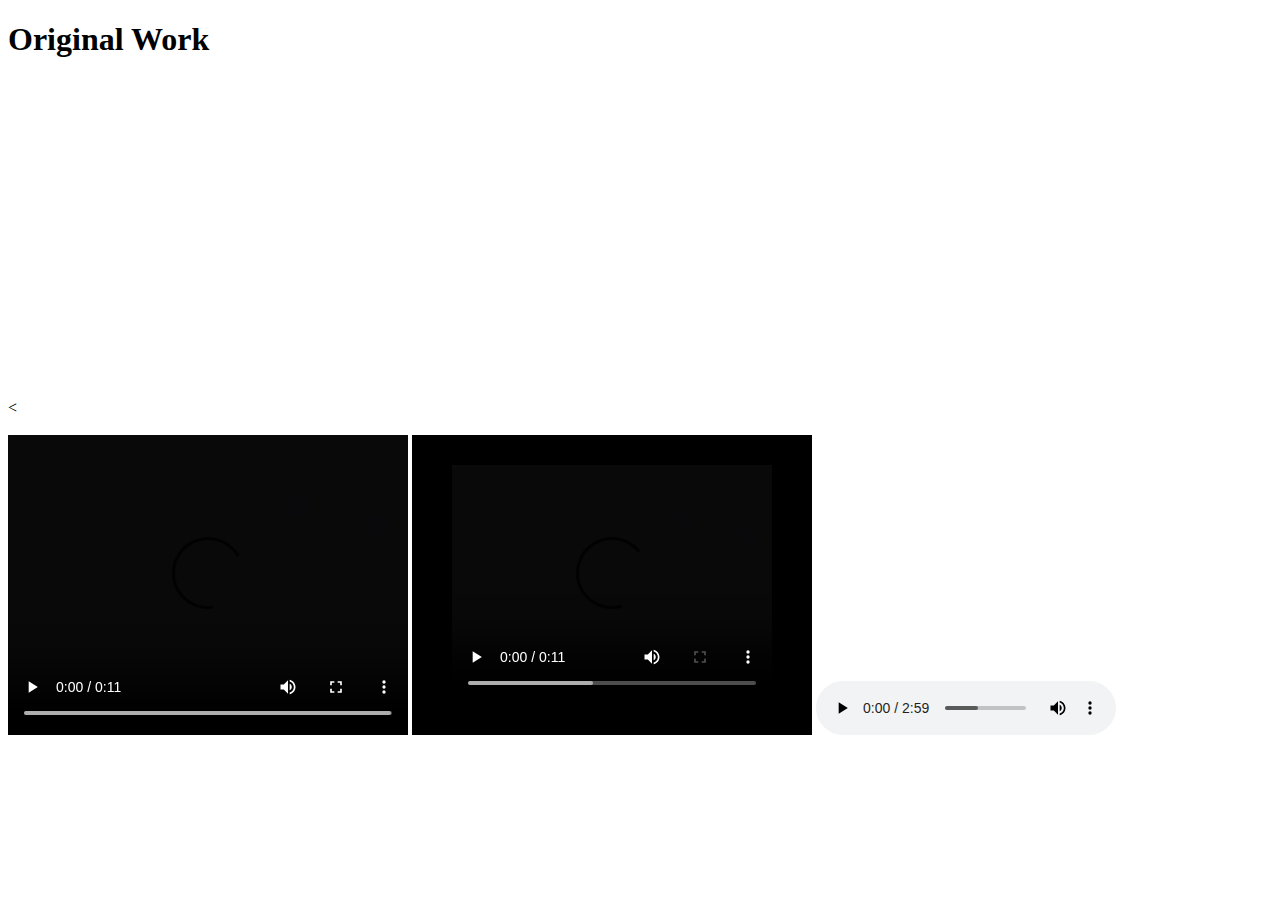
<file: embeddingOriginalWork.html>
<!DOCTYPE html>
<html>
    <head>
        <title>Original Work</title>
    </head>
    <body>
        <h1> Original Work </h1>
    <br>
       <<iframe width="560" height="315" src="https://www.youtube.com/embed/U_6lncNsDzY?start=180&autoplay=1" frameborder="0" allowfullscreen></iframe>
    <br>
<object width="400" height="400" data="https://www.enterprise.com/content/dam/global-vehicle-images/cars/FORD_FOCU_2012-1.png"></object>
<br>
<video width="400" height="300" controls>
 			<source src="dog.mp4" type="video/mp4">
</video>
            <object width="400" height="300" data="dog.mp4">
</object>
			<audio controls>
			  	<source src="musics.mp3" type="audio/mpeg">
</audio>
<script type="text/javascript" src="https://feed.mikle.com/js/fw-loader.js" data-fw-param="20464/">
				
			</script>
    </body>
</html>
</file>
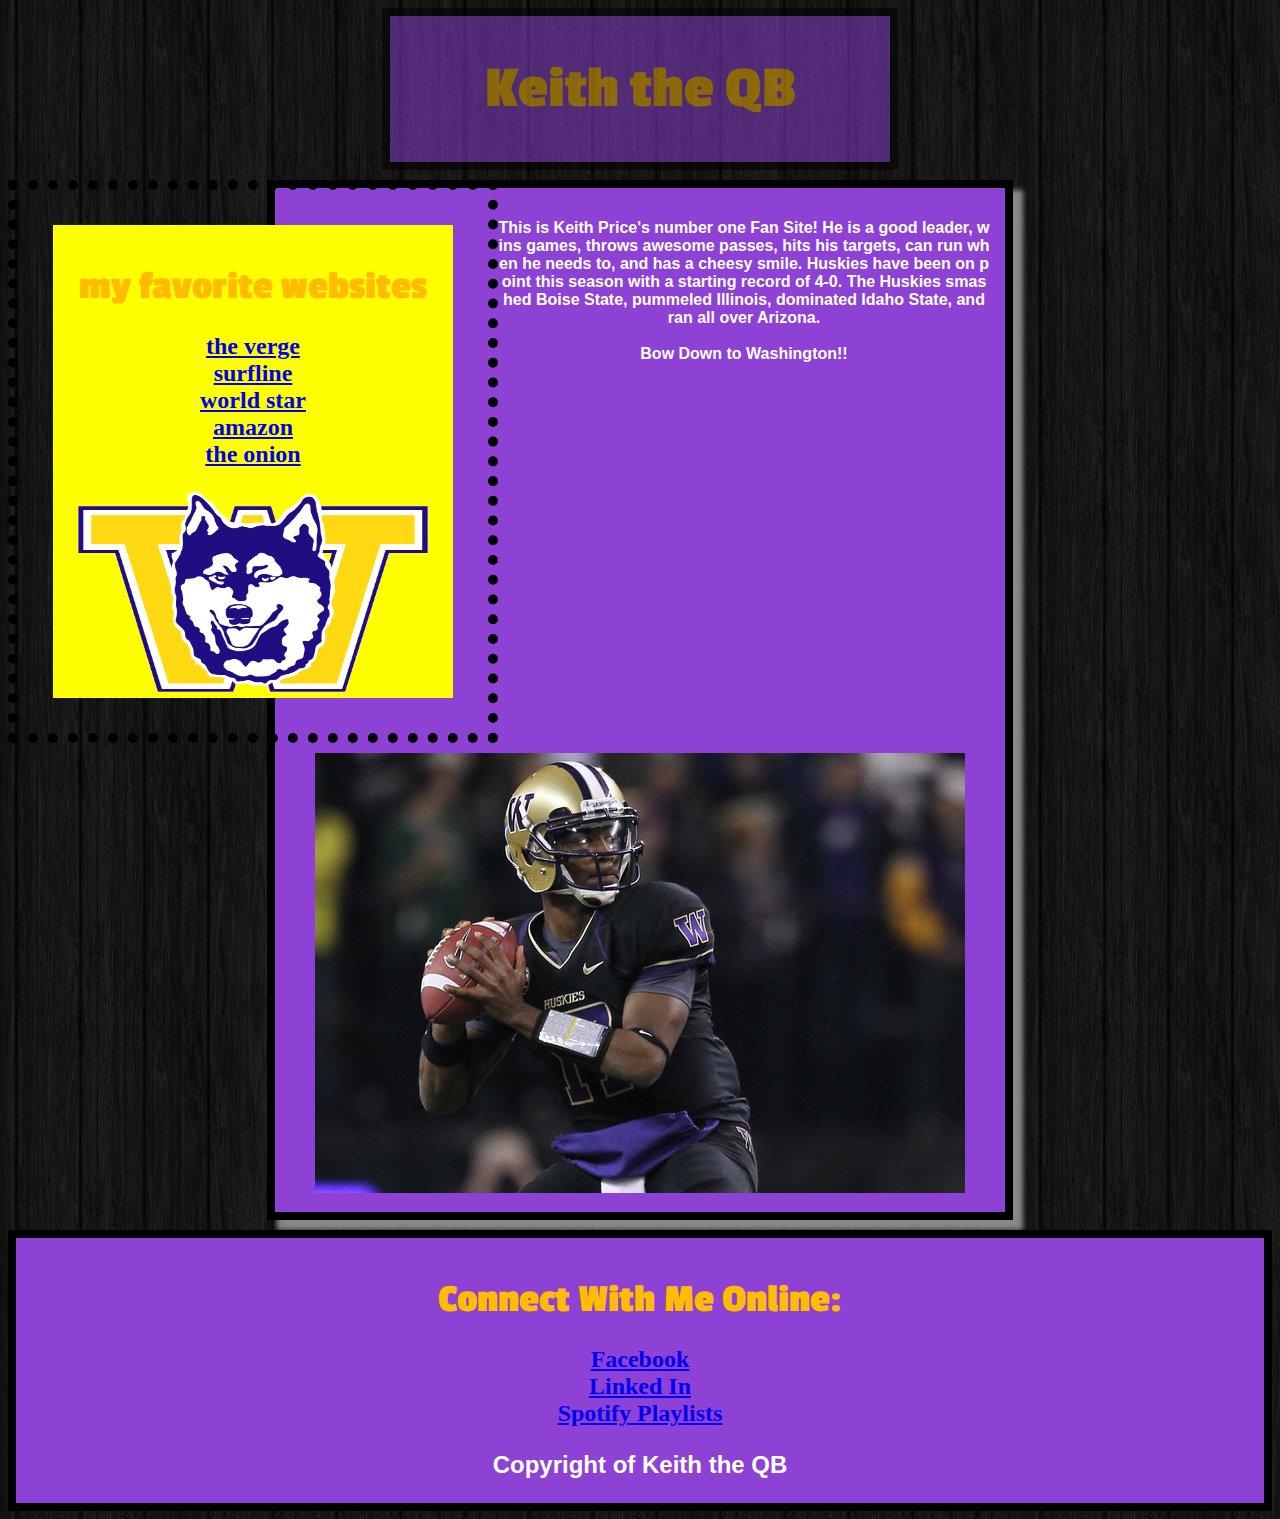
<file: introToCss.html>
<!DOCTYPE html>
	<head> 
		<title> Keith the QB  </title>
		<link rel="stylesheet" type="text/css" href="test.css" />
		<link href='http://fonts.googleapis.com/css?family=Passion+One' rel='stylesheet' type='text/css'>
	</head>

	<body>
		<div id = "Header">
			<h1> Keith the QB </h1>
		</div>
		
		<div id = "LeftNav">
			<h3> My Favorite Websites </h3>
			<ul>
				<li><a href="https://www.theverge.com">The Verge</a></li>
				<li><a href="https://www.surfline.com">Surfline</a></li>
				<li><a href="https://www.worldstarhiphop">WORLD STAR</a></li>
				<li><a href="https://www.amazon.com">Amazon</a></li>
				<li><a href="https://www.theonion.com">The Onion</a></li>
			</ul>
			<img src="icon.gif" width="350px" height="200px">
		</div>
		
		<div id = "Content">
			<p> This is Keith Price's number one Fan Site! He is a good leader, wins games, throws awesome passes, hits his targets, can run when he needs to, and has a cheesy smile. Huskies have been on point this season with a starting record of 4-0. The Huskies smashed Boise State, pummeled Illinois, dominated Idaho State, and ran all over Arizona. <br /><br /> <span id="bow">Bow Down to Washington!!</span></p>
			<img src="price.jpg">
		</div>
		
		<div id = "Footer">
			<h3>Connect With Me Online:</h3>
			<ul>
				<li><a href="https://www.Facebook.com">Facebook</a></li>
				<li><a href="https://www.Linkedin.com">Linked In</a></li>
				<li><a href="https://www.Spotify.com">Spotify Playlists</a></li>
			</ul>
			<p>Copyright of Keith the QB</p>
		</div>

	</body>

</html>
</file>
<file: test.css>
body {
    background-image: url('dark_wood.png');
}

p{
     font-family: "Arial"; color: white; font-weight: bold;

}

h3{
    font-size: 40px; font-family: "Passion One"; color: #FFBC00; font-weight: bold;
    margin-bottom: 0;

}

li{

}

#Header{
    border:solid 8px black;
    width: 500px;
    margin-left: auto;
    margin-right: auto;
    margin-bottom: 10px;
    text-align:center;
    background-color: #8E41D5;
    opacity: 0.5;
}

#Header h1{
    font-size: 60px; font-family: "Passion One"; color: #FFBC00; font-weight: bold;
    
   
}
#LeftNav{
    border:solid 8px black;
    border-style: solid;
    border-color: #ff0000 #0000ff;
    width: 400px;
    margin-left: auto;
    margin-right: auto;
    margin-bottom: 10px;
    float: left;
    text-align:center;
    padding-bottom: 8px;
    background-color: #8E41D5;
    color: white; font-weight: bold; font-size: 24px;
    text-transform: lowercase;
    border: 10px dotted black;
    padding:35px;
    background: yellow;
    background-clip: content-box;
    
    
}

#LeftNav img{

}

#LeftNav ul{
    
}

#LeftNav h3{

}

#Content{
    
    border:solid 8px black;
    width: 700px;
    margin-left: auto;
    margin-right: auto;
    margin-bottom: 10px;
    text-align:center;
    padding: 15px;
    background-color: #8E41D5;
    box-shadow: 10px 10px 5px #888888;
    word-break: break-all;
    
}

#Footer{
    text-align:center;
    border:solid 8px black;
    background-color: #8E41D5;
    color: white; font-weight: bold; font-size: 24px;
    
}
ul{
    list-style-type: none;
    padding-left: 0px;
}
</file>
